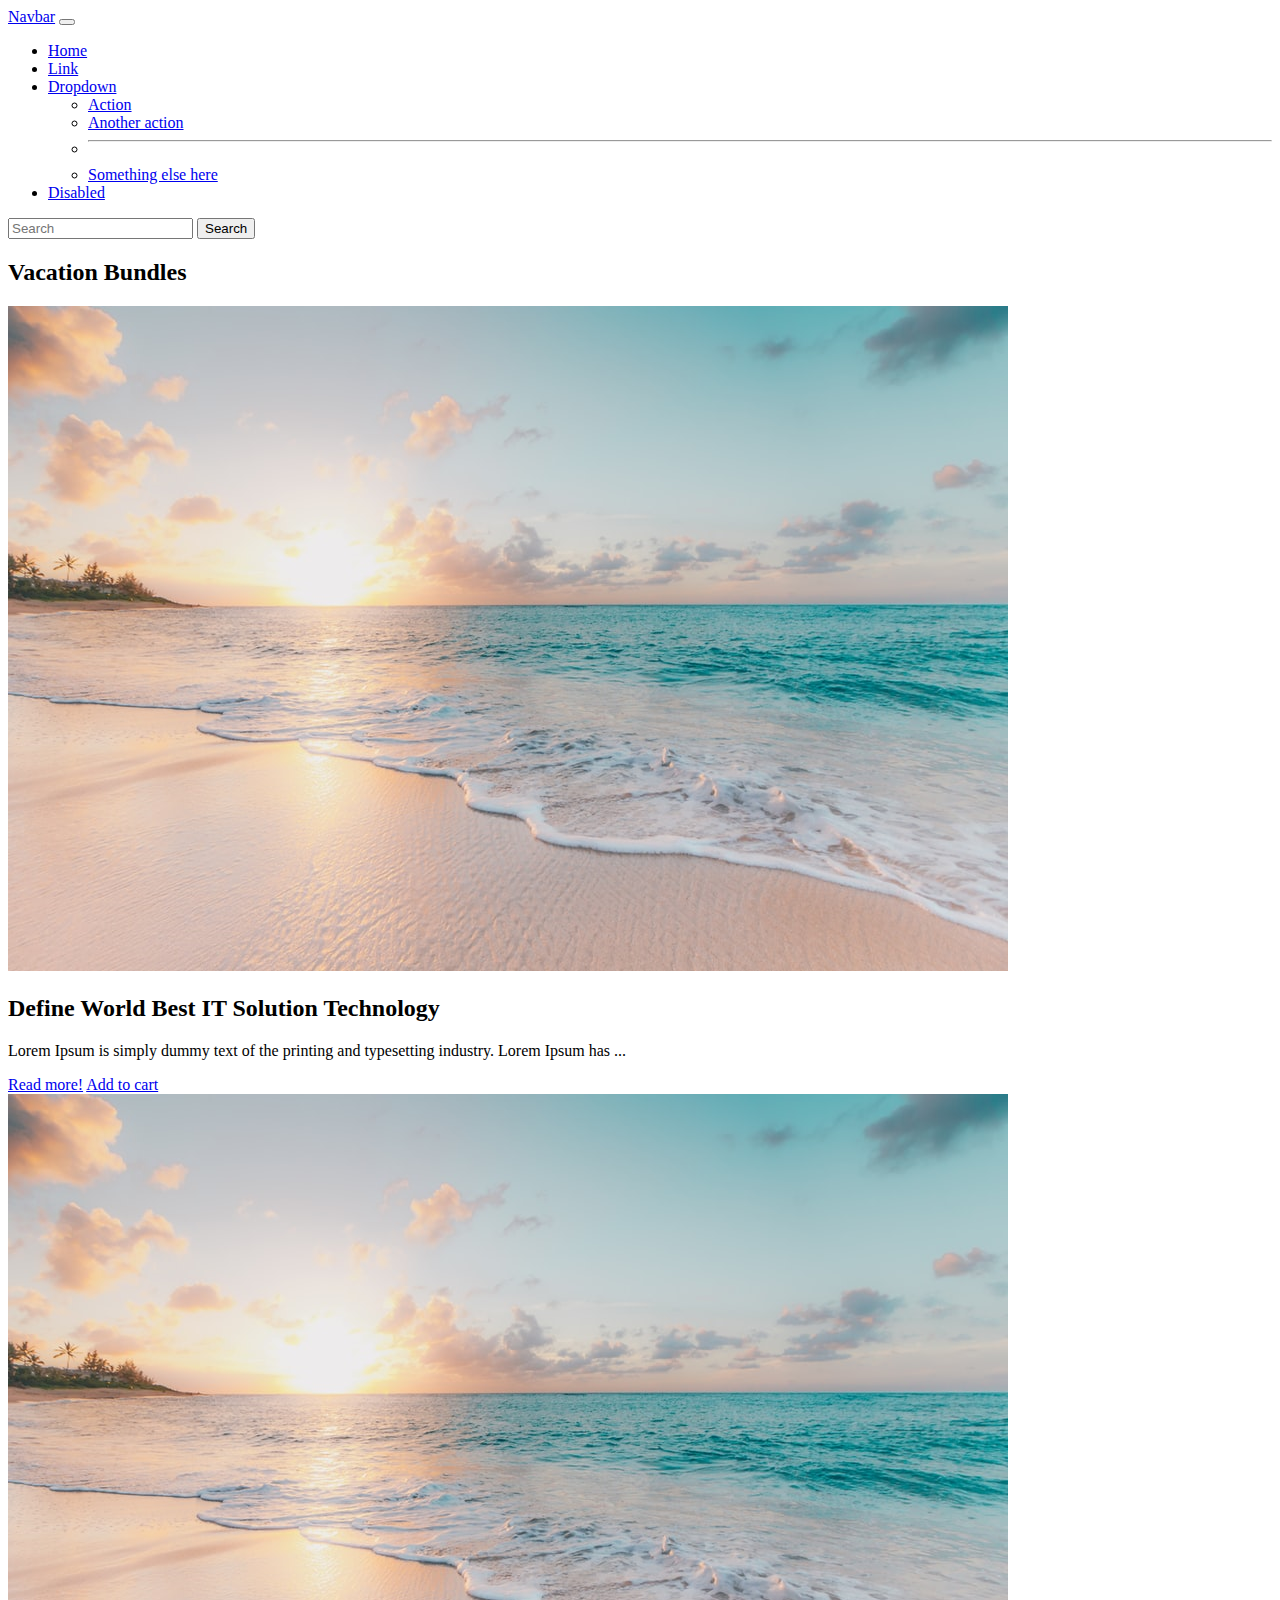
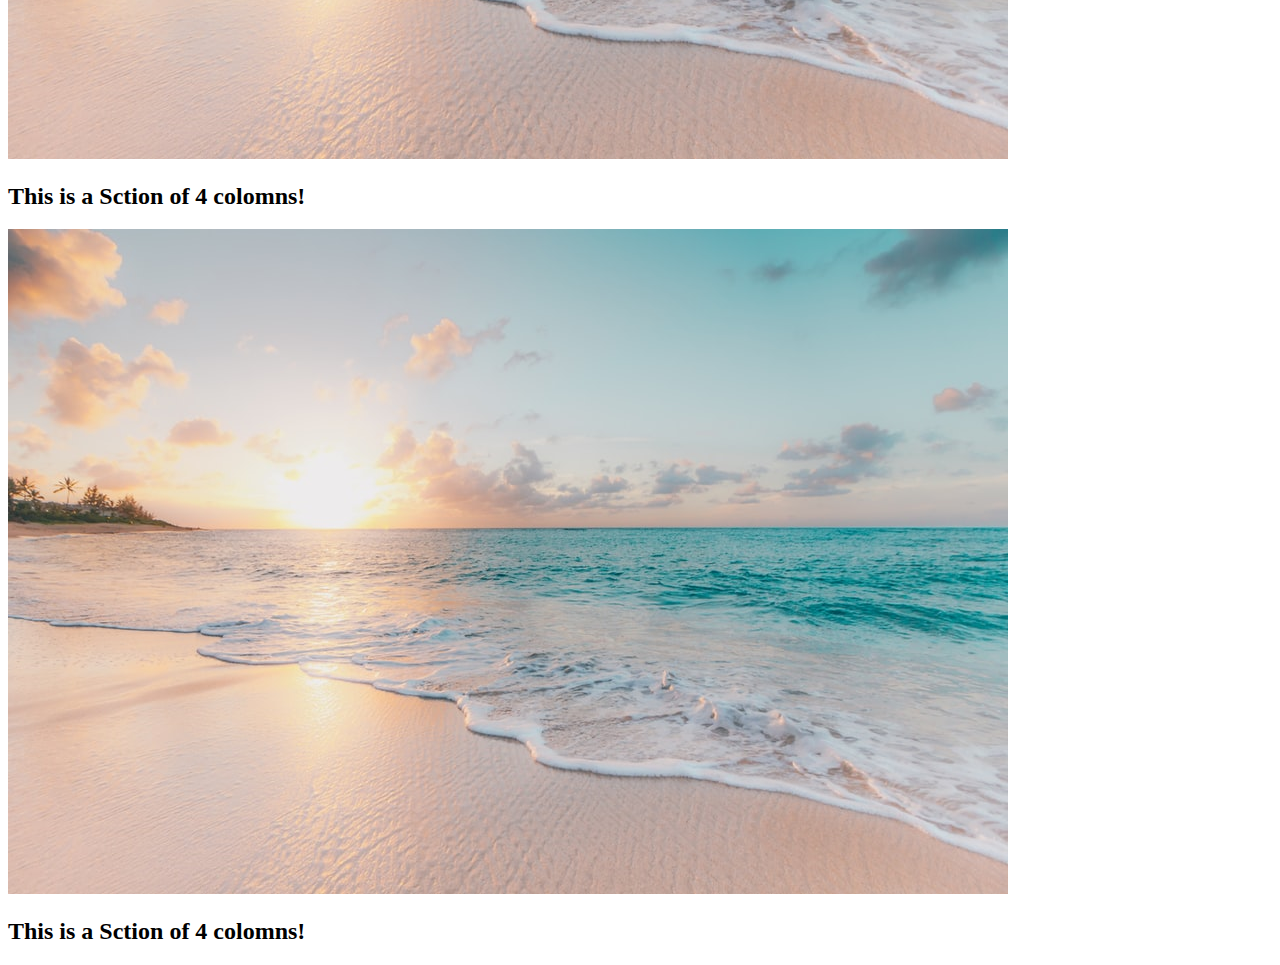
<file: Class-5 Bootstrap/index.html>
<!doctype html>
<html lang="en">
  <head>
    <!-- Required meta tags -->
    <meta charset="utf-8">
    <meta name="viewport" content="width=device-width, initial-scale=1">

    <!-- Bootstrap CSS -->
    <link href="https://cdn.jsdelivr.net/npm/bootstrap@5.0.0-beta3/dist/css/bootstrap.min.css" rel="stylesheet" integrity="sha384-eOJMYsd53ii+scO/bJGFsiCZc+5NDVN2yr8+0RDqr0Ql0h+rP48ckxlpbzKgwra6" crossorigin="anonymous">

    <title>Hello, world!</title>
  </head>
  <body>


    <nav class="navbar navbar-expand-lg navbar-light bg-warning">
      <div class="container-fluid">
        <a class="navbar-brand" href="#">Navbar</a>
        <button class="navbar-toggler" type="button" data-bs-toggle="collapse" data-bs-target="#navbarSupportedContent" aria-controls="navbarSupportedContent" aria-expanded="false" aria-label="Toggle navigation">
          <span class="navbar-toggler-icon"></span>
        </button>
        <div class="collapse navbar-collapse" id="navbarSupportedContent">
          <ul class="navbar-nav me-auto mb-2 mb-lg-0">
            <li class="nav-item">
              <a class="nav-link active" aria-current="page" href="#">Home</a>
            </li>
            <li class="nav-item">
              <a class="nav-link" href="#">Link</a>
            </li>
            <li class="nav-item dropdown">
              <a class="nav-link dropdown-toggle" href="#" id="navbarDropdown" role="button" data-bs-toggle="dropdown" aria-expanded="false">
                Dropdown
              </a>
              <ul class="dropdown-menu" aria-labelledby="navbarDropdown">
                <li><a class="dropdown-item" href="#">Action</a></li>
                <li><a class="dropdown-item" href="#">Another action</a></li>
                <li><hr class="dropdown-divider"></li>
                <li><a class="dropdown-item" href="#">Something else here</a></li>
              </ul>
            </li>
            <li class="nav-item">
              <a class="nav-link disabled" href="#" tabindex="-1" aria-disabled="true">Disabled</a>
            </li>
          </ul>
          <form class="d-flex">
            <input class="form-control me-2" type="search" placeholder="Search" aria-label="Search">
            <button class="btn btn-outline-success" type="submit">Search</button>
          </form>
        </div>
      </div>
    </nav>

<div class="container">
  <div class="row">
    <h2>Vacation Bundles</h2>

    <div class="col-md-4">
      <img src="./img/header-1.jpg" class="img-thumbnail" alt="...">
      <h2>Define World Best IT Solution Technology</h2>
      <p>Lorem Ipsum is simply dummy text of the printing and typesetting industry. Lorem Ipsum has ...</p>
      <a class="btn btn-primary" href="#">Read more!</a>
      <a class="btn btn-success" href="#">Add to cart</a>
    </div>
    
    <div class="col-md-4">
      <img src="./img/header-1.jpg" class="img-thumbnail" alt="...">
      <h2>This is a Sction of 4 colomns!</h2>
    </div>
    
    <div class="col-md-4">
      <img src="./img/header-1.jpg" class="img-thumbnail" alt="...">
      <h2>This is a Sction of 4 colomns!</h2>
    </div>
  </div>
</div>




    <!-- Optional JavaScript; choose one of the two! -->

    <!-- Option 1: Bootstrap Bundle with Popper -->
    <script src="https://cdn.jsdelivr.net/npm/bootstrap@5.0.0-beta3/dist/js/bootstrap.bundle.min.js" integrity="sha384-JEW9xMcG8R+pH31jmWH6WWP0WintQrMb4s7ZOdauHnUtxwoG2vI5DkLtS3qm9Ekf" crossorigin="anonymous"></script>

    <!-- Option 2: Separate Popper and Bootstrap JS -->
    <!--
    <script src="https://cdn.jsdelivr.net/npm/@popperjs/core@2.9.1/dist/umd/popper.min.js" integrity="sha384-SR1sx49pcuLnqZUnnPwx6FCym0wLsk5JZuNx2bPPENzswTNFaQU1RDvt3wT4gWFG" crossorigin="anonymous"></script>
    <script src="https://cdn.jsdelivr.net/npm/bootstrap@5.0.0-beta3/dist/js/bootstrap.min.js" integrity="sha384-j0CNLUeiqtyaRmlzUHCPZ+Gy5fQu0dQ6eZ/xAww941Ai1SxSY+0EQqNXNE6DZiVc" crossorigin="anonymous"></script>
    -->
  </body>
</html>
</file>
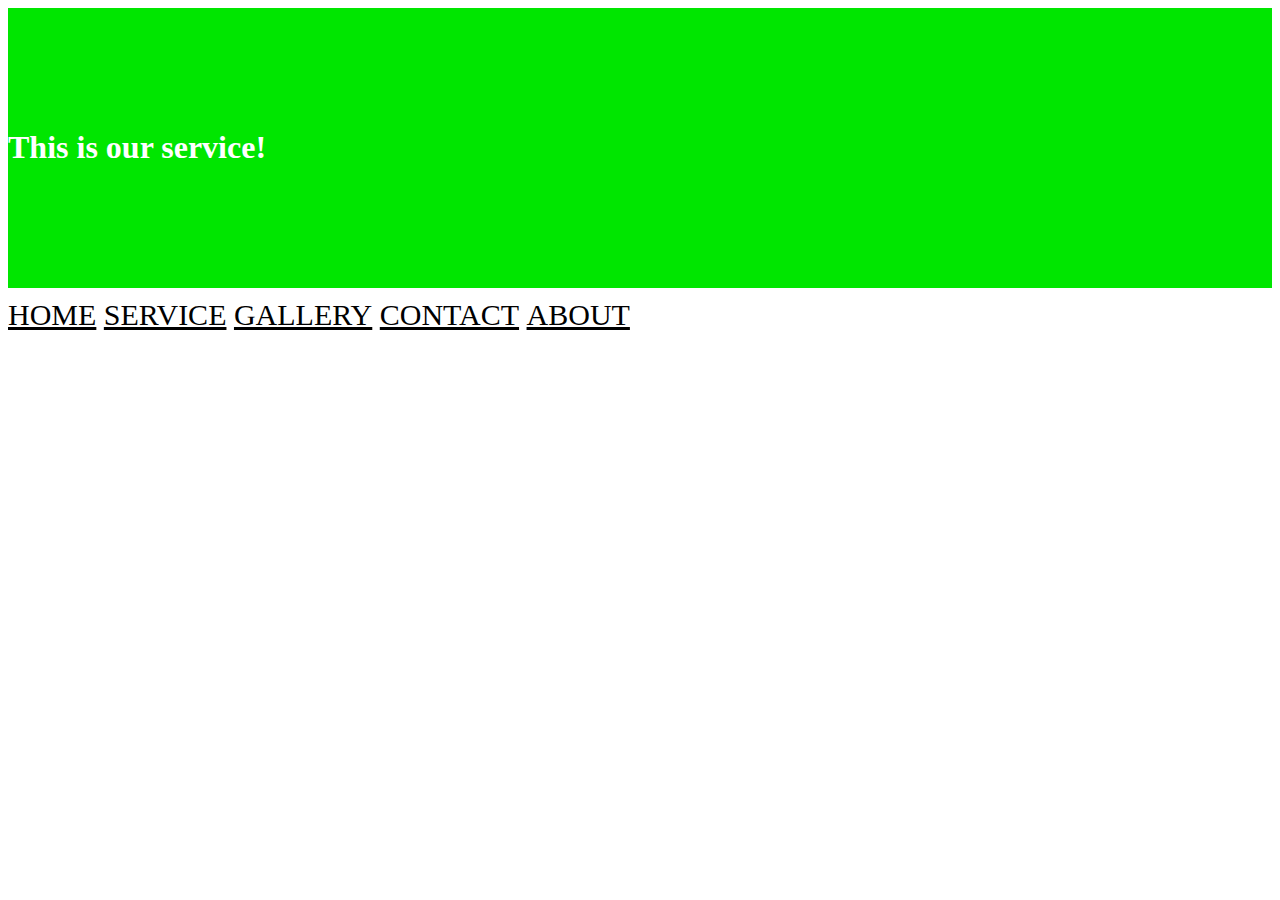
<file: service.html>
<!DOCTYPE html>

<html>

<head>

    <title>My first web page</title>

    <link rel="stylesheet" href="./css/style.css">

    <!-- This is a comment, by the way -->

</head>

<body>

<header>
    <div class="header-name">
        <h1>This is our service!</h1>
    </div>
</header>

<div class="navbar">
    <ul>
        <li><a href="index.html">Home</a></li>
        <li><a href="service.html">Service</a></li>
        <li><a href="gallery.html">Gallery</a></li>
        <li><a href="contact.html">Contact</a></li>
        <li><a href="about.html">About</a></li>
    </ul>
</div>






</body>

</html>
</file>
<file: css/style.css>
header {
    background-color: #00e600;
    padding-top: 100px;
    padding-bottom: 100px;
    margin-bottom: 10px;
}

.header-name {
    color: #ffffff;
}

.navbar {
    font-size: 30px;
}

.navbar ul {
    text-decoration: none;
    text-transform: uppercase;
    margin: 0;
    padding: 0;
}

.navbar ul li {
    display: inline-block;
}

.navbar ul li a {
    color: #000000;
    list-style: none;
}

.navbar ul li:hover {
    background-color: #000000;
}

.navbar ul li a:hover {
    color: orange;
}
</file>
